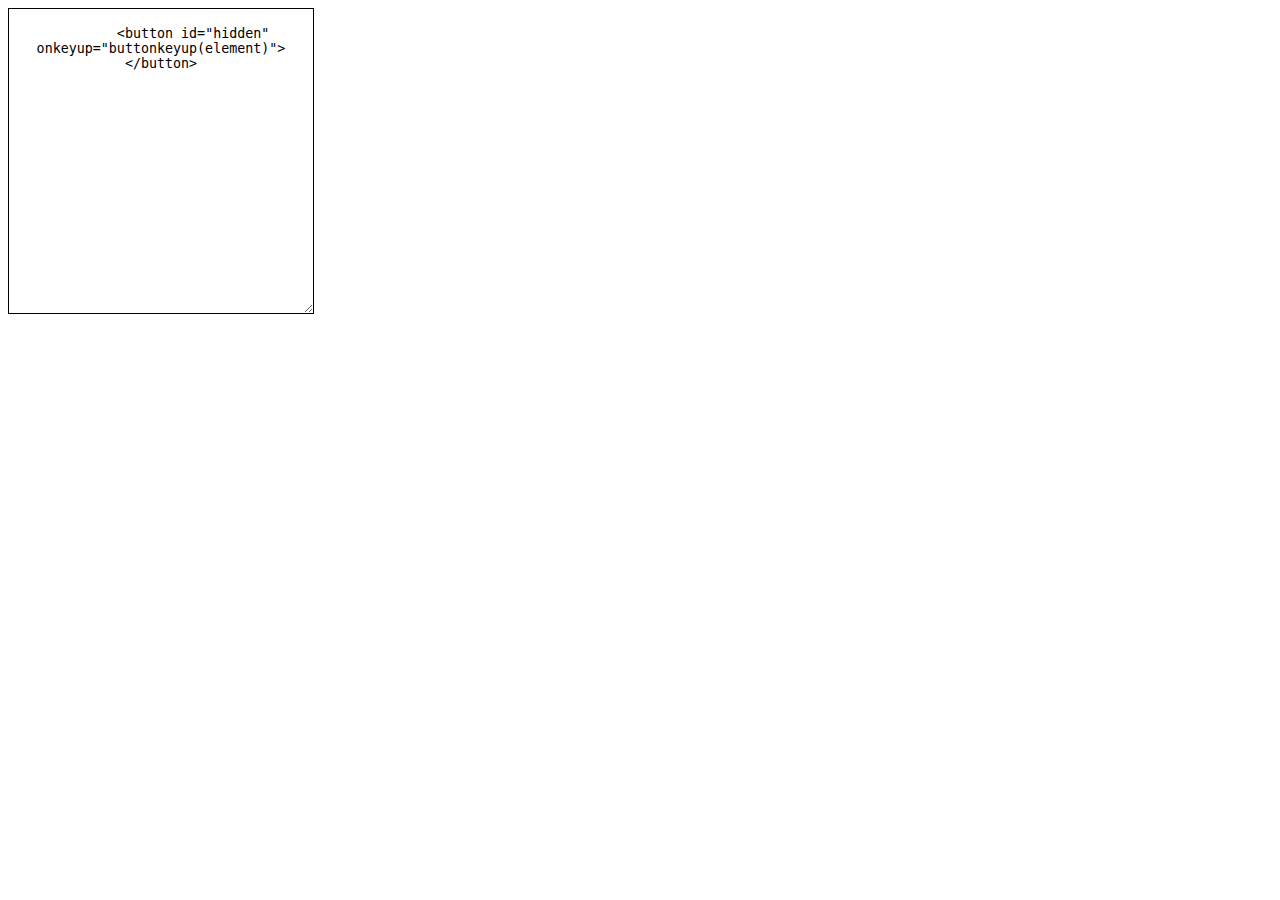
<file: Week 5/javascript_base/index.html>
<!doctype html>
<html>
	<head>
		<link rel="stylesheet" type="text/css" href="index.css">
		<script src="index.js"></script>
	</head>
	<body onload="button()">
		<textarea id="box" onmouseover="onmousing(this)" onmouseout="outkey(this)" onclick='alerting(this)' onkeyup="button()" ">

        <button id="hidden" onkeyup="buttonkeyup(element)"></button>

        </textarea>
	</body>
</html>

    <!--<div id="cat" onmouseover="this.src='http://reactiongifs.me/wp-content/uploads/2014/02/shaquille-o-neal-cat-shake.gif';">-->
</file>
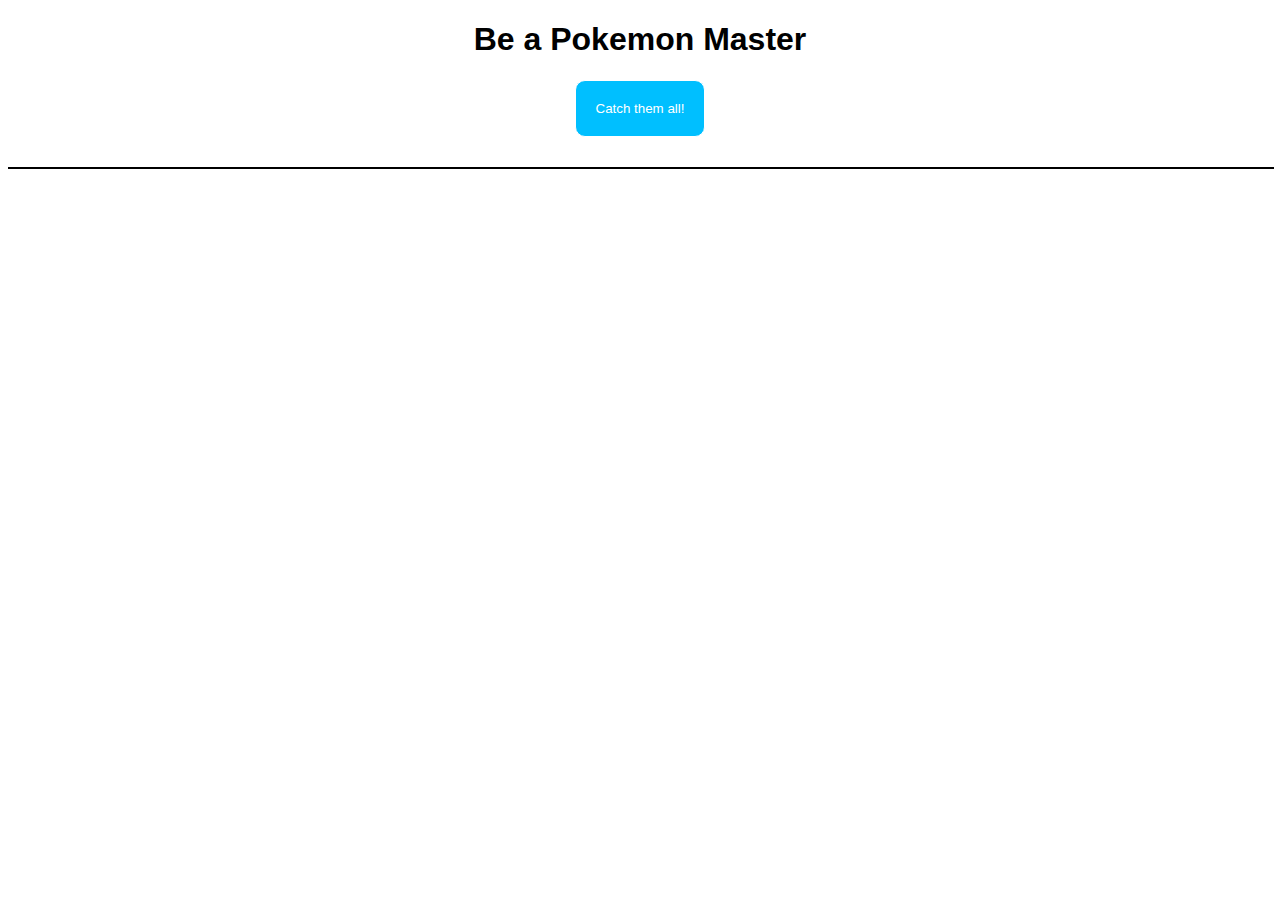
<file: Week 5/pokemon/index.html>
<!doctype html>
<html>
	<head>
		<script src="jquery-1.11.1.js"></script>
		<script src="index.js"></script>
		<link rel="stylesheet" type="text/css" href="index.css">
	</head>
	<body>
    <h1>Be a Pokemon Master</h1>
    <button>Catch them all!</button>
		<div class="pokemon">


		</div>

	</body>
</html>
</file>
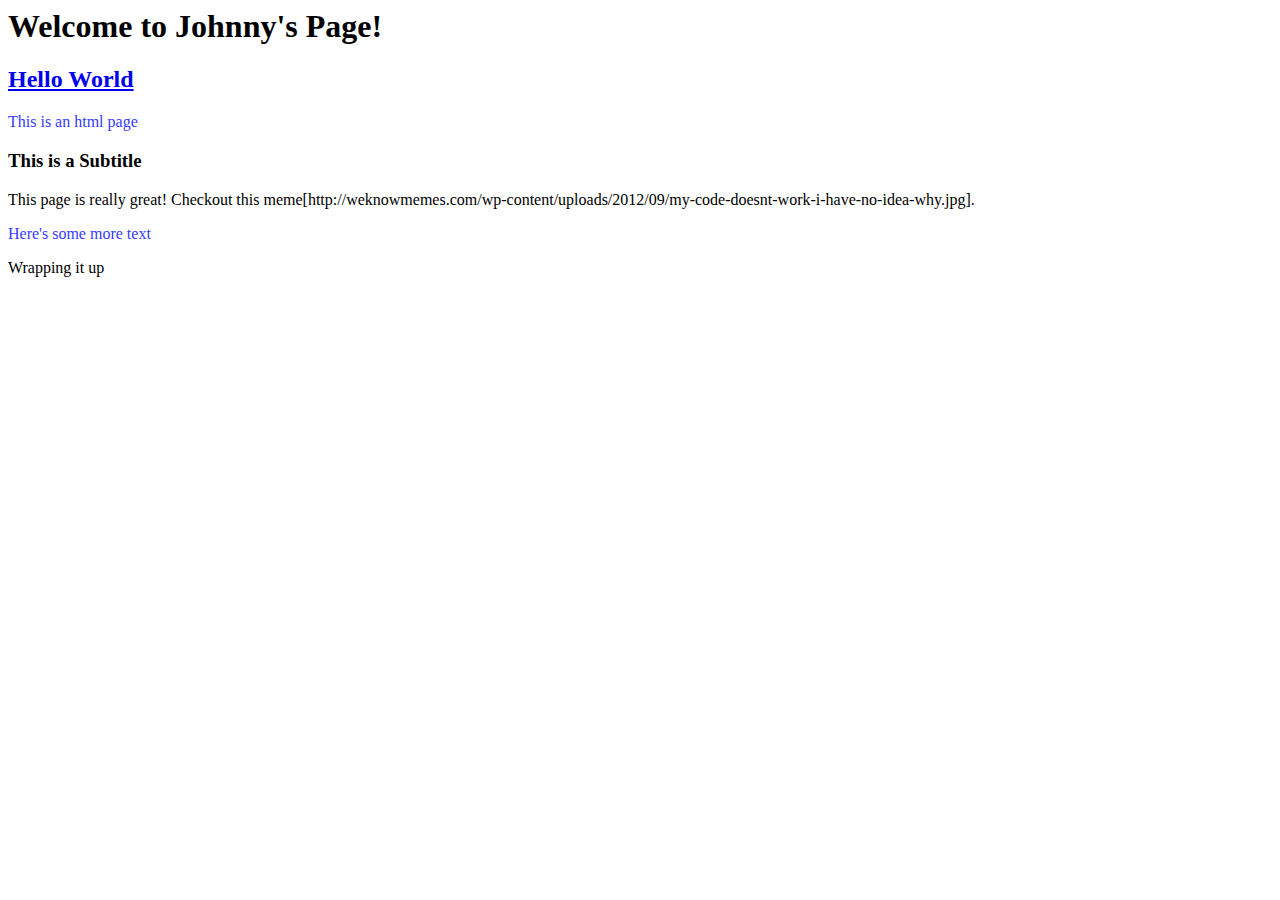
<file: Week 2/csv_html.html>
<html> 
	<head>
		<style>
		p {
			color: #363cff}
		</style>
	</head>
	<h1>Welcome to Johnny's Page!</h1> 
	<div>
		<a href='http://savthecoder.com/blog/images/fry_notsure.png'><h2>Hello World </h2></a>
		<p>This is an html page</p>
		<div>
			<h3>This is a Subtitle</h3>
			<span>This page is really great! Checkout this meme[http://weknowmemes.com/wp-content/uploads/2012/09/my-code-doesnt-work-i-have-no-idea-why.jpg].</span>
		</div>
		<div>
			<p>Here's some more text</p>
		</div>
		<div>Wrapping it up</div>
	</div>
</html>
</file>
<file: Week 5/javascript_base/index.css>
#box {
	height: 300px;
	width: 300px;
	border: 1px solid black;
	margin: 0 auto;
	text-align: center;
}

#cat {
	height: 400px;
	width: 400px;
	border: 1px solid black;
	margin: 0 auto;
	text-align: center;
}

#hidden {
    visibility: hidden;
}
</file>
<file: Week 5/pokemon/index.css>
body {
    text-align: center;
    font-family: Arial;
}

div {
    margin-left: auto;
    margin-right: auto;
}

button {
    padding: 20px;
    border-radius: 10px;
    border: 1px solid white;
    color: white;
    background-color: deepskyblue;
    margin-bottom: 30px;
}

.pokemon {
    width: 100%;
    height: 100%;
    border: 1px solid black;
    max-width: 100%;

}

.selection {
    /*width: 300px;*/
    /*height: 300px;*/
    /*border: 1px solid black;*/
    /*float: left;*/
}

.field {
    /*width: 300px;*/
    /*height: 300px;*/
    /*border: 1px solid black;*/
    /*float: left;*/
}

.pokebox {
    width: 300px;
    height: 300px;
    border: 1px solid black;
    float: left;
}

.inactive {
    /*display: none;*/
}

/*.active {*/
    /**/
/*}*/
</file>
